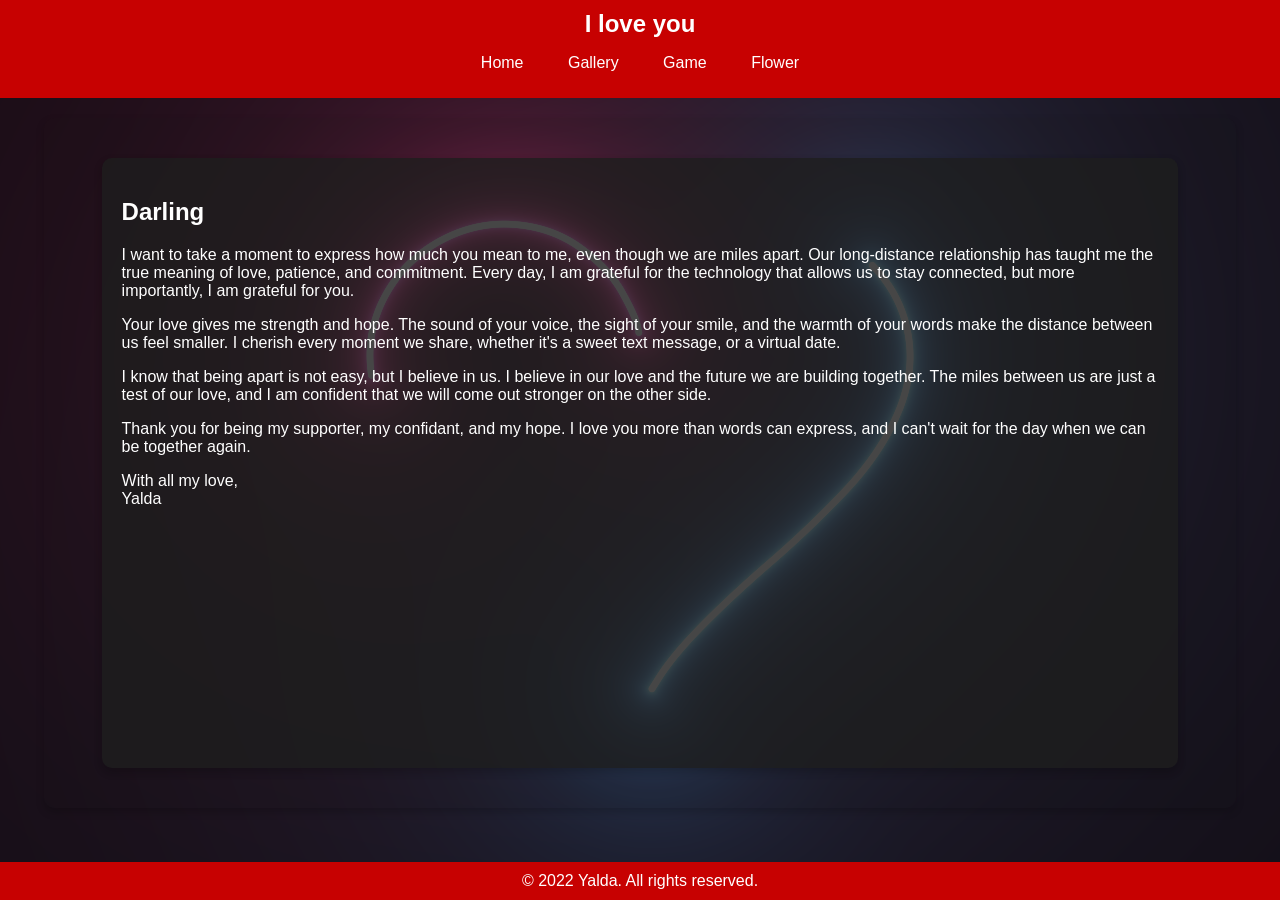
<file: index.html>
<!DOCTYPE html>
<html lang="en">
<head>
    <meta charset="UTF-8">
    <meta http-equiv="X-UA-Compatible" content="IE=edge">
    <meta name="viewport" content="width=device-width, initial-scale=1.0">
    <title>Heart Animation</title>
    <link rel="stylesheet" href="styles.css">
</head>
<body>
    <header>
        <h1>I love you</h1>
        <nav>
            <ul>
                <li><a href="index.html">Home</a></li>
                <li><a href="gallery.html">Gallery</a></li>
                <li><a href="game.html">Game</a></li>
                <li><a href="flower.html">Flower</a></li>
               
            </ul>
        </nav>
    </header>
    
    <div class="container">
        

        <div class="article-container">
            <article>
                <h2>Darling</h2>
                <p>I want to take a moment to express how much you mean to me, even though we are miles apart. Our long-distance relationship has taught me the true meaning of love, patience, and commitment. Every day, I am grateful for the technology that allows us to stay connected, but more importantly, I am grateful for you.</p>
                <p>Your love gives me strength and hope. The sound of your voice, the sight of your smile, and the warmth of your words make the distance between us feel smaller. I cherish every moment we share, whether it's a sweet text message, or a virtual date.</p>
                <p>I know that being apart is not easy, but I believe in us. I believe in our love and the future we are building together. The miles between us are just a test of our love, and I am confident that we will come out stronger on the other side.</p>
                <p>Thank you for being my supporter, my confidant, and my hope. I love you more than words can express, and I can't wait for the day when we can be together again.</p>
                <p>With all my love,<br>Yalda</p>
            </article>
        </div>
    </div>
    
    <footer>
        <p>© 2022 Yalda. All rights reserved.</p>
    </footer>
    <canvas id="canvas" width="1400" height="600"></canvas> 
    <script src="app.js"></script>
    
</body>
</html>
</file>
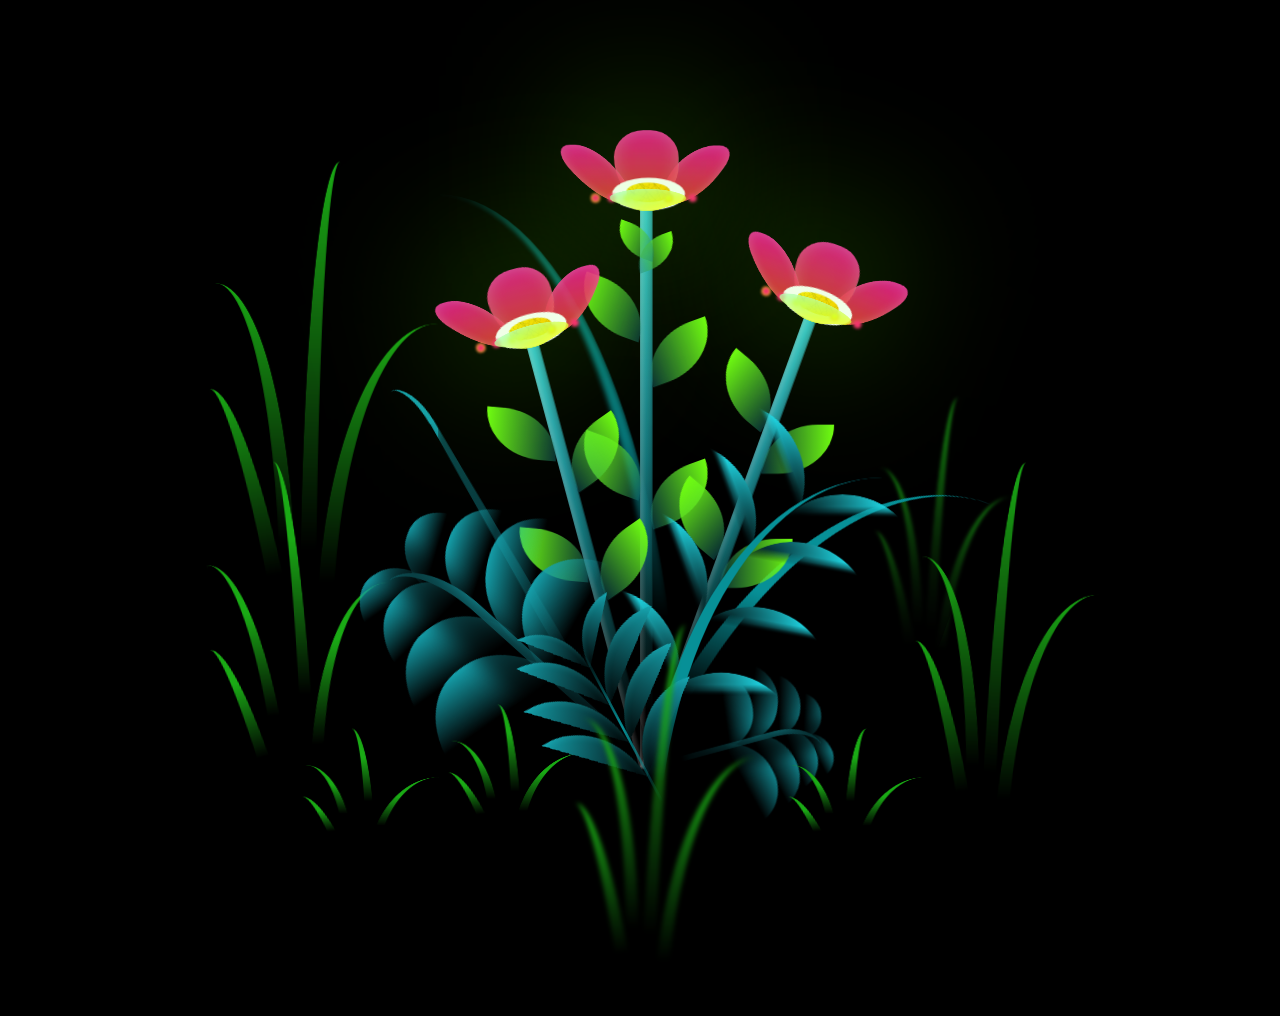
<file: flower.html>
<meta name="viewport" content="width=device-width, initial-scale=1.0">
<html lang="en">

<head>
  <meta charset="UTF-8">
  <title>Flowers</title>
  <link rel="stylesheet" href="./style.css">

</head>

<body>

  <body class="not-loaded">
    <div class="night"></div>
    <div class="flowers">
      <div class="flower flower--1">
        <div class="flower__leafs flower__leafs--1">
          <div class="flower__leaf flower__leaf--1"></div>
          <div class="flower__leaf flower__leaf--2"></div>
          <div class="flower__leaf flower__leaf--3"></div>
          <div class="flower__leaf flower__leaf--4"></div>
          <div class="flower__white-circle"></div>

          <div class="flower__light flower__light--1"></div>
          <div class="flower__light flower__light--2"></div>
          <div class="flower__light flower__light--3"></div>
          <div class="flower__light flower__light--4"></div>
          <div class="flower__light flower__light--5"></div>
          <div class="flower__light flower__light--6"></div>
          <div class="flower__light flower__light--7"></div>
          <div class="flower__light flower__light--8"></div>

        </div>
        <div class="flower__line">
          <div class="flower__line__leaf flower__line__leaf--1"></div>
          <div class="flower__line__leaf flower__line__leaf--2"></div>
          <div class="flower__line__leaf flower__line__leaf--3"></div>
          <div class="flower__line__leaf flower__line__leaf--4"></div>
          <div class="flower__line__leaf flower__line__leaf--5"></div>
          <div class="flower__line__leaf flower__line__leaf--6"></div>
        </div>
      </div>

      <div class="flower flower--2">
        <div class="flower__leafs flower__leafs--2">
          <div class="flower__leaf flower__leaf--1"></div>
          <div class="flower__leaf flower__leaf--2"></div>
          <div class="flower__leaf flower__leaf--3"></div>
          <div class="flower__leaf flower__leaf--4"></div>
          <div class="flower__white-circle"></div>

          <div class="flower__light flower__light--1"></div>
          <div class="flower__light flower__light--2"></div>
          <div class="flower__light flower__light--3"></div>
          <div class="flower__light flower__light--4"></div>
          <div class="flower__light flower__light--5"></div>
          <div class="flower__light flower__light--6"></div>
          <div class="flower__light flower__light--7"></div>
          <div class="flower__light flower__light--8"></div>

        </div>
        <div class="flower__line">
          <div class="flower__line__leaf flower__line__leaf--1"></div>
          <div class="flower__line__leaf flower__line__leaf--2"></div>
          <div class="flower__line__leaf flower__line__leaf--3"></div>
          <div class="flower__line__leaf flower__line__leaf--4"></div>
        </div>
      </div>

      <div class="flower flower--3">
        <div class="flower__leafs flower__leafs--3">
          <div class="flower__leaf flower__leaf--1"></div>
          <div class="flower__leaf flower__leaf--2"></div>
          <div class="flower__leaf flower__leaf--3"></div>
          <div class="flower__leaf flower__leaf--4"></div>
          <div class="flower__white-circle"></div>

          <div class="flower__light flower__light--1"></div>
          <div class="flower__light flower__light--2"></div>
          <div class="flower__light flower__light--3"></div>
          <div class="flower__light flower__light--4"></div>
          <div class="flower__light flower__light--5"></div>
          <div class="flower__light flower__light--6"></div>
          <div class="flower__light flower__light--7"></div>
          <div class="flower__light flower__light--8"></div>

        </div>
        <div class="flower__line">
          <div class="flower__line__leaf flower__line__leaf--1"></div>
          <div class="flower__line__leaf flower__line__leaf--2"></div>
          <div class="flower__line__leaf flower__line__leaf--3"></div>
          <div class="flower__line__leaf flower__line__leaf--4"></div>
        </div>
      </div>

      <div class="grow-ans" style="--d:1.2s">
        <div class="flower__g-long">
          <div class="flower__g-long__top"></div>
          <div class="flower__g-long__bottom"></div>
        </div>
      </div>

      <div class="growing-grass">
        <div class="flower__grass flower__grass--1">
          <div class="flower__grass--top"></div>
          <div class="flower__grass--bottom"></div>
          <div class="flower__grass__leaf flower__grass__leaf--1"></div>
          <div class="flower__grass__leaf flower__grass__leaf--2"></div>
          <div class="flower__grass__leaf flower__grass__leaf--3"></div>
          <div class="flower__grass__leaf flower__grass__leaf--4"></div>
          <div class="flower__grass__leaf flower__grass__leaf--5"></div>
          <div class="flower__grass__leaf flower__grass__leaf--6"></div>
          <div class="flower__grass__leaf flower__grass__leaf--7"></div>
          <div class="flower__grass__leaf flower__grass__leaf--8"></div>
          <div class="flower__grass__overlay"></div>
        </div>
      </div>

      <div class="growing-grass">
        <div class="flower__grass flower__grass--2">
          <div class="flower__grass--top"></div>
          <div class="flower__grass--bottom"></div>
          <div class="flower__grass__leaf flower__grass__leaf--1"></div>
          <div class="flower__grass__leaf flower__grass__leaf--2"></div>
          <div class="flower__grass__leaf flower__grass__leaf--3"></div>
          <div class="flower__grass__leaf flower__grass__leaf--4"></div>
          <div class="flower__grass__leaf flower__grass__leaf--5"></div>
          <div class="flower__grass__leaf flower__grass__leaf--6"></div>
          <div class="flower__grass__leaf flower__grass__leaf--7"></div>
          <div class="flower__grass__leaf flower__grass__leaf--8"></div>
          <div class="flower__grass__overlay"></div>
        </div>
      </div>

      <div class="grow-ans" style="--d:2.4s">
        <div class="flower__g-right flower__g-right--1">
          <div class="leaf"></div>
        </div>
      </div>

      <div class="grow-ans" style="--d:2.8s">
        <div class="flower__g-right flower__g-right--2">
          <div class="leaf"></div>
        </div>
      </div>

      <div class="grow-ans" style="--d:2.8s">
        <div class="flower__g-front">
          <div class="flower__g-front__leaf-wrapper flower__g-front__leaf-wrapper--1">
            <div class="flower__g-front__leaf"></div>
          </div>
          <div class="flower__g-front__leaf-wrapper flower__g-front__leaf-wrapper--2">
            <div class="flower__g-front__leaf"></div>
          </div>
          <div class="flower__g-front__leaf-wrapper flower__g-front__leaf-wrapper--3">
            <div class="flower__g-front__leaf"></div>
          </div>
          <div class="flower__g-front__leaf-wrapper flower__g-front__leaf-wrapper--4">
            <div class="flower__g-front__leaf"></div>
          </div>
          <div class="flower__g-front__leaf-wrapper flower__g-front__leaf-wrapper--5">
            <div class="flower__g-front__leaf"></div>
          </div>
          <div class="flower__g-front__leaf-wrapper flower__g-front__leaf-wrapper--6">
            <div class="flower__g-front__leaf"></div>
          </div>
          <div class="flower__g-front__leaf-wrapper flower__g-front__leaf-wrapper--7">
            <div class="flower__g-front__leaf"></div>
          </div>
          <div class="flower__g-front__leaf-wrapper flower__g-front__leaf-wrapper--8">
            <div class="flower__g-front__leaf"></div>
          </div>
          <div class="flower__g-front__line"></div>
        </div>
      </div>

      <div class="grow-ans" style="--d:3.2s">
        <div class="flower__g-fr">
          <div class="leaf"></div>
          <div class="flower__g-fr__leaf flower__g-fr__leaf--1"></div>
          <div class="flower__g-fr__leaf flower__g-fr__leaf--2"></div>
          <div class="flower__g-fr__leaf flower__g-fr__leaf--3"></div>
          <div class="flower__g-fr__leaf flower__g-fr__leaf--4"></div>
          <div class="flower__g-fr__leaf flower__g-fr__leaf--5"></div>
          <div class="flower__g-fr__leaf flower__g-fr__leaf--6"></div>
          <div class="flower__g-fr__leaf flower__g-fr__leaf--7"></div>
          <div class="flower__g-fr__leaf flower__g-fr__leaf--8"></div>
        </div>
      </div>

      <div class="long-g long-g--0">
        <div class="grow-ans" style="--d:3s">
          <div class="leaf leaf--0"></div>
        </div>
        <div class="grow-ans" style="--d:2.2s">
          <div class="leaf leaf--1"></div>
        </div>
        <div class="grow-ans" style="--d:3.4s">
          <div class="leaf leaf--2"></div>
        </div>
        <div class="grow-ans" style="--d:3.6s">
          <div class="leaf leaf--3"></div>
        </div>
      </div>

      <div class="long-g long-g--1">
        <div class="grow-ans" style="--d:3.6s">
          <div class="leaf leaf--0"></div>
        </div>
        <div class="grow-ans" style="--d:3.8s">
          <div class="leaf leaf--1"></div>
        </div>
        <div class="grow-ans" style="--d:4s">
          <div class="leaf leaf--2"></div>
        </div>
        <div class="grow-ans" style="--d:4.2s">
          <div class="leaf leaf--3"></div>
        </div>
      </div>

      <div class="long-g long-g--2">
        <div class="grow-ans" style="--d:4s">
          <div class="leaf leaf--0"></div>
        </div>
        <div class="grow-ans" style="--d:4.2s">
          <div class="leaf leaf--1"></div>
        </div>
        <div class="grow-ans" style="--d:4.4s">
          <div class="leaf leaf--2"></div>
        </div>
        <div class="grow-ans" style="--d:4.6s">
          <div class="leaf leaf--3"></div>
        </div>
      </div>

      <div class="long-g long-g--3">
        <div class="grow-ans" style="--d:4s">
          <div class="leaf leaf--0"></div>
        </div>
        <div class="grow-ans" style="--d:4.2s">
          <div class="leaf leaf--1"></div>
        </div>
        <div class="grow-ans" style="--d:3s">
          <div class="leaf leaf--2"></div>
        </div>
        <div class="grow-ans" style="--d:3.6s">
          <div class="leaf leaf--3"></div>
        </div>
      </div>

      <div class="long-g long-g--4">
        <div class="grow-ans" style="--d:4s">
          <div class="leaf leaf--0"></div>
        </div>
        <div class="grow-ans" style="--d:4.2s">
          <div class="leaf leaf--1"></div>
        </div>
        <div class="grow-ans" style="--d:3s">
          <div class="leaf leaf--2"></div>
        </div>
        <div class="grow-ans" style="--d:3.6s">
          <div class="leaf leaf--3"></div>
        </div>
      </div>

      <div class="long-g long-g--5">
        <div class="grow-ans" style="--d:4s">
          <div class="leaf leaf--0"></div>
        </div>
        <div class="grow-ans" style="--d:4.2s">
          <div class="leaf leaf--1"></div>
        </div>
        <div class="grow-ans" style="--d:3s">
          <div class="leaf leaf--2"></div>
        </div>
        <div class="grow-ans" style="--d:3.6s">
          <div class="leaf leaf--3"></div>
        </div>
      </div>

      <div class="long-g long-g--6">
        <div class="grow-ans" style="--d:4.2s">
          <div class="leaf leaf--0"></div>
        </div>
        <div class="grow-ans" style="--d:4.4s">
          <div class="leaf leaf--1"></div>
        </div>
        <div class="grow-ans" style="--d:4.6s">
          <div class="leaf leaf--2"></div>
        </div>
        <div class="grow-ans" style="--d:4.8s">
          <div class="leaf leaf--3"></div>
        </div>
      </div>

      <div class="long-g long-g--7">
        <div class="grow-ans" style="--d:3s">
          <div class="leaf leaf--0"></div>
        </div>
        <div class="grow-ans" style="--d:3.2s">
          <div class="leaf leaf--1"></div>
        </div>
        <div class="grow-ans" style="--d:3.5s">
          <div class="leaf leaf--2"></div>
        </div>
        <div class="grow-ans" style="--d:3.6s">
          <div class="leaf leaf--3"></div>
        </div>
      </div>
    </div>
  </body>

  <script>
    onload = () => {
  const c = setTimeout(() => {
    document.body.classList.remove("not-loaded");
    clearTimeout(c);
  }, 1000);
};
  </script>

</body>

</html>
</file>
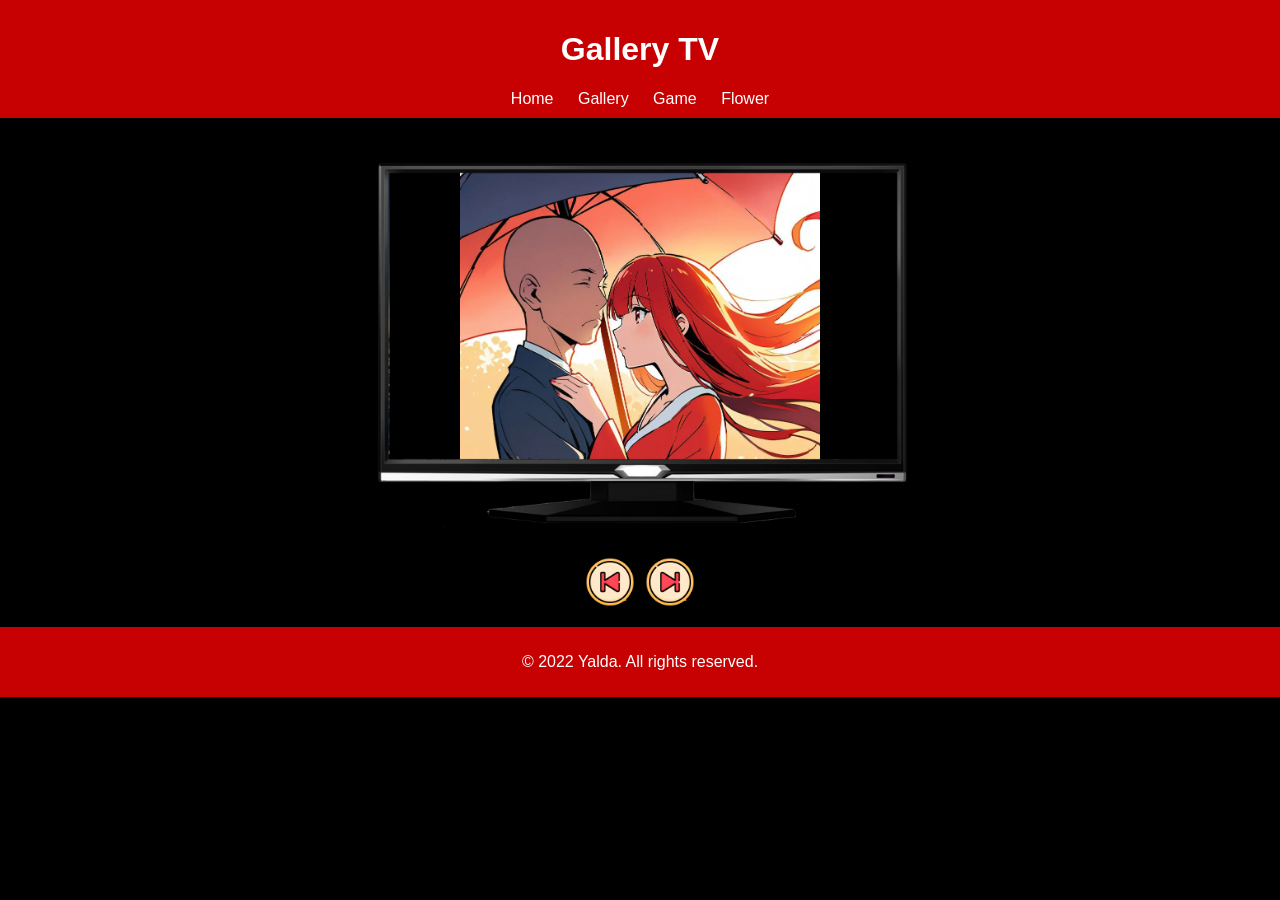
<file: gallery.html>
<!DOCTYPE html>
<html lang="en">
<head>
    <meta charset="UTF-8">
    <meta name="viewport" content="width=device-width, initial-scale=1.0">
    <title>Gallery TV</title>
    <style>
        body {
            font-family: 'Arial', sans-serif;
            background-color: #000;
            color: #fff;
            margin: 0;
            padding: 0;
            display: flex;
            flex-direction: column;
            align-items: center;
            justify-content: flex-start;
            height: 100vh;
        }

        header, footer {
            background-color: #c70101;
            width: 100%;
            padding: 10px 20px;
            text-align: center;
        }

        nav ul {
            list-style: none;
            padding: 0;
            margin: 0;
        }

        nav ul li {
            display: inline;
            margin: 0 10px;
        }

        nav ul li a {
            color: #fff;
            text-decoration: none;
        }

        .tv-container {
            display: flex;
            flex-direction: column;
            align-items: center;
            margin: 20px;
            max-width: 100%; /* Ensure responsiveness */
        }

        .tv {
            position: relative;
            width: 90%; /* Adjust size to fit the image inside */
            max-width: 800px; /* Max width for responsiveness */
            height: auto;
        }

        .tv img {
            width: 100%;
            height: auto;
            z-index: -1;
        }

        .tv-screen {
            position: absolute;
            top: 8%;
            left: 25%;
            width: 50%;
            height: 75%; /* Adjust height to fit the TV image */
            display: flex;
            flex-direction: column;
            align-items: center;
            justify-content: center;
            overflow: hidden; /* Hide overflow */
        }

        .tv-screen img {
            width: 100%;
            height: 100%;
            object-fit: cover; /* Maintain aspect ratio */
            object-position: center; /* Adjust to show center by default */
        }

        .tv-screen audio {
            width: 100%;
            margin-top: 20px; /* Add some space between the image and audio */
        }

        .tv-controls {
            display: flex;
            gap: 10px;
            margin-top: 10px;
        }

        .tv-controls img {
            width: 50px;
            height: auto;
            cursor: pointer;
        }

        .tv-controls img:hover {
            transform: scale(1.1); /* Add a hover effect */
        }

    </style>
</head>
<body>
    <header>
        <h1>Gallery TV</h1>
        <nav>
            <ul>
                <li><a href="index.html">Home</a></li>
                <li><a href="gallery.html">Gallery</a></li>
                <li><a href="game.html">Game</a></li>
                <li><a href="flower.html">Flower</a></li>
            </ul>
        </nav>
    </header>
    
    <div class="tv-container">
        <div class="tv">
            <img src="./images/—Pngtree—tv cartoon clipart_8286017.png" alt="TV">
            <div class="tv-screen">
                <img id="tv-image" src="./images/love.jpg" alt="Gallery Image">
                <audio id="tv-audio" controls>
                    <source src="./music/Ariana Grande - the boy is mine.mp3" type="audio/mp3">
                    Your browser does not support the audio element.
                </audio>
            </div>
        </div>
        <div class="tv-controls">
            <img id="prev-btn" src="./images/previous.png" alt="Previous">
            <img id="next-btn" src="./images/next.png" alt="Next">
        </div>
    </div>

    <footer>
        <p>© 2022 Yalda. All rights reserved.</p>
    </footer>

    <script>
        const images = [
            { src: './images/love.jpg', audio: './music/Ariana Grande - the boy is mine.mp3', position: 'top' },
            { src: './images/dist.jpg', audio: './music/Beautiful Things.mp3', position: 'top' },
            { src: './images/photo_2025-01-12_16-22-09.jpg', audio: './music/Rocio Durcal - Amor Eterno.mp3', position: 'center' },
            { src: './images/photo_2025-01-12_16-22-17.jpg', audio: './music/Vals Peruano.mp3', position: 'top' }
        ];

        let currentIndex = 0;

        const tvImage = document.getElementById('tv-image');
        const tvAudio = document.getElementById('tv-audio');
        const prevBtn = document.getElementById('prev-btn');
        const nextBtn = document.getElementById('next-btn');

        function updateContent(index) {
            tvImage.src = images[index].src;
            tvImage.style.objectPosition = images[index].position;
            tvAudio.src = images[index].audio;
            tvAudio.play();
        }

        prevBtn.addEventListener('click', () => {
            currentIndex = (currentIndex === 0) ? images.length - 1 : currentIndex - 1;
            updateContent(currentIndex);
        });

        nextBtn.addEventListener('click', () => {
            currentIndex = (currentIndex === images.length - 1) ? 0 : currentIndex + 1;
            updateContent(currentIndex);
        });

        // Initialize with first image and audio
        updateContent(currentIndex);

    </script>
</body>
</html>
</file>
<file: styles.css>
body {
    font-family: 'Arial', sans-serif;
    background-color: #000;
    color: #ffffff;
    margin: 0;
    padding: 0;
    display: flex;
    flex-direction: column;
    align-items: center;
    min-height: 100vh;
    overflow: hidden;
    background-repeat: no-repeat;
}

header, footer {
    background-color: #c70101;
    width: 100%;
    padding: 10px 20px;
    border-radius: 10px;
    text-align: center;
    z-index: 1;
}

header h1 {
    margin: 0;
    font-size: 1.5em;
    animation: fadeIn 2s ease-in-out;
}

nav ul {
    list-style-type: none;
    padding: 0;
    text-align: center;
}

nav ul li {
    display: inline-block;
    margin: 0 10px;
}

nav ul li a {
    color: #ffffff;
    text-decoration: none;
    padding: 10px;
}

nav ul li a:hover {
    background-color: #a80303;
    border-radius: 5px;
}

.container {
    text-align: center;
    box-shadow: 0 4px 8px rgba(0, 0, 0, 0.2);
    border-radius: 10px;
    overflow: hidden;
    padding: 20px;
    background-color: rgba(30, 30, 30, 0.093);
    width: 90%;
    max-width: 1200px;
    margin: 20px auto;
    z-index: 1;
    position: relative;
}

.image-slider {
    position: relative;
    width: 100%;
    margin: 20px 0;
}

.slide {
    display: none;
}

.slide img {
    width: auto;
    max-width: 100%;
    max-height: 200px;
    border-radius: 5px;
    box-shadow: 0 4px 8px rgba(0, 0, 0, 0.2);
    margin-bottom: 10px;
}

.slide audio {
    width: 100%;
}

.dots {
    text-align: center;
    margin-top: 10px;
}

.dot {
    height: 15px;
    width: 15px;
    margin: 0 5px;
    background-color: #bbb;
    border-radius: 50%;
    display: inline-block;
    cursor: pointer;
}

.dot.active {
    background-color: #a80303;
}

.article-container {
    width: 90%;
    max-width: 1200px;
    margin: 20px auto;
    padding: 20px;
    background-color: rgba(30, 30, 30, 0.8);
    border-radius: 10px;
    box-shadow: 0 4px 8px rgba(0, 0, 0, 0.2);
    height: 570px;
    overflow-y: auto;
}

article {
    text-align: left;
    color: #ffffff;
}

footer {
    background-color: #c70101;
    width: 100%;
    padding: 10px 20px;
    border-radius: 10px;
    text-align: center;
    z-index: 1;
    position: absolute;
    bottom: 0;
}

footer p {
    margin: 0;
}

@keyframes fadeIn {
    from { transform: translateZ(0); }
    to { transform: translateZ(0); }
}

canvas {
    position: absolute;
    top: 0;
    left: 0;
}

/* Responsive styles */
@media (max-width: 768px) {
    body {
        flex-direction: column;
    }

    .container, .article-container {
        width: 100%;
        padding: 10px;
        height: auto;
    }

    nav ul li {
        display: block;
        margin: 10px 0;
    }

    
}
</file>
<file: style.css>
*,
*::after,
*::before {
  padding: 0;
  margin: 0;
  box-sizing: border-box;
}

:root {
  --dark-color: #000000;
}

body {
  display: flex;
  align-items: flex-end;
  justify-content: center;
  min-height: 100vh;
  background-color: var(--dark-color);
  overflow: hidden;
  perspective: 1000px;
  padding: 50px 0px;
}

.night {
  position: fixed;
  left: 50%;
  top: 0;
  transform: translateX(-50%);
  width: 100%;
  height: 100%;
  filter: blur(0.1vmin);
}

.flowers {
  position: relative;
  transform: scale(0.9);
}

.flower {
  position: absolute;
  bottom: 10vmin;
  transform-origin: bottom center;
  z-index: 10;
  --fl-speed: 0.8s;
}

.flower--1 {
  animation: moving-flower-1 4s linear infinite;
}

.flower--1 .flower__line {
  height: 70vmin;
  animation-delay: 0.3s;
}

.flower--1 .flower__line__leaf--1 {
  animation: blooming-leaf-right var(--fl-speed) 1.6s backwards;
}

.flower--1 .flower__line__leaf--2 {
  animation: blooming-leaf-right var(--fl-speed) 1.4s backwards;
}

.flower--1 .flower__line__leaf--3 {
  animation: blooming-leaf-left var(--fl-speed) 1.2s backwards;
}

.flower--1 .flower__line__leaf--4 {
  animation: blooming-leaf-left var(--fl-speed) 1s backwards;
}

.flower--1 .flower__line__leaf--5 {
  animation: blooming-leaf-right var(--fl-speed) 1.8s backwards;
}

.flower--1 .flower__line__leaf--6 {
  animation: blooming-leaf-left var(--fl-speed) 2s backwards;
}

.flower--2 {
  left: 50%;
  transform: rotate(20deg);
  animation: moving-flower-2 4s linear infinite;
}

.flower--2 .flower__line {
  height: 60vmin;
  animation-delay: 0.6s;
}

.flower--2 .flower__line__leaf--1 {
  animation: blooming-leaf-right var(--fl-speed) 1.9s backwards;
}

.flower--2 .flower__line__leaf--2 {
  animation: blooming-leaf-right var(--fl-speed) 1.7s backwards;
}

.flower--2 .flower__line__leaf--3 {
  animation: blooming-leaf-left var(--fl-speed) 1.5s backwards;
}

.flower--2 .flower__line__leaf--4 {
  animation: blooming-leaf-left var(--fl-speed) 1.3s backwards;
}

.flower--3 {
  left: 50%;
  transform: rotate(-15deg);
  animation: moving-flower-3 4s linear infinite;
}

.flower--3 .flower__line {
  animation-delay: 0.9s;
}

.flower--3 .flower__line__leaf--1 {
  animation: blooming-leaf-right var(--fl-speed) 2.5s backwards;
}

.flower--3 .flower__line__leaf--2 {
  animation: blooming-leaf-right var(--fl-speed) 2.3s backwards;
}

.flower--3 .flower__line__leaf--3 {
  animation: blooming-leaf-left var(--fl-speed) 2.1s backwards;
}

.flower--3 .flower__line__leaf--4 {
  animation: blooming-leaf-left var(--fl-speed) 1.9s backwards;
}

.flower__leafs {
  position: relative;
  animation: blooming-flower 2s backwards;
}

.flower__leafs--1 {
  animation-delay: 1.1s;
}

.flower__leafs--2 {
  animation-delay: 1.4s;
}

.flower__leafs--3 {
  animation-delay: 1.7s;
}

.flower__leafs::after {
  content: "";
  position: absolute;
  left: 0;
  top: 0;
  transform: translate(-50%, -100%);
  width: 8vmin;
  height: 8vmin;
  background-color: #5eff00;
  filter: blur(10vmin);
}

.flower__leaf {
  position: absolute;
  bottom: 0;
  left: 50%;
  width: 8vmin;
  height: 11vmin;
  border-radius: 51% 49% 47% 53%/44% 45% 55% 69%;
  background-color: #a7ffee;
  background-image: linear-gradient(to top, #ea3731, #f6109a);
  transform-origin: bottom center;
  opacity: 0.9;
  box-shadow: inset 0 0 2vmin rgba(255, 255, 255, 0.299);
}

.flower__leaf--1 {
  transform: translate(-10%, 1%) rotateY(40deg) rotateX(-50deg);
}

.flower__leaf--2 {
  transform: translate(-50%, -4%) rotateX(40deg);
}

.flower__leaf--3 {
  transform: translate(-90%, 0%) rotateY(45deg) rotateX(50deg);
}

.flower__leaf--4 {
  width: 8vmin;
  height: 8vmin;
  transform-origin: bottom left;
  border-radius: 4vmin 10vmin 4vmin 4vmin;
  transform: translate(0%, 18%) rotateX(70deg) rotate(-43deg);
  background-image: linear-gradient(to top, #e5ff00, #a7ffa7);
  z-index: 1;
  opacity: 0.8;
}

.flower__white-circle {
  position: absolute;
  left: -3.5vmin;
  top: -3vmin;
  width: 9vmin;
  height: 4vmin;
  border-radius: 50%;
  background-color: #fff;
}

.flower__white-circle::after {
  content: "";
  position: absolute;
  left: 50%;
  top: 45%;
  transform: translate(-50%, -50%);
  width: 60%;
  height: 60%;
  border-radius: inherit;
  background-image: repeating-linear-gradient(300deg, rgba(0, 0, 0, 0.03) 0px, rgba(0, 0, 0, 0.03) 1px, transparent 1px, transparent 12px), repeating-linear-gradient(45deg, rgba(0, 0, 0, 0.03) 0px, rgba(0, 0, 0, 0.03) 1px, transparent 1px, transparent 12px), repeating-linear-gradient(67.5deg, rgba(0, 0, 0, 0.03) 0px, rgba(0, 0, 0, 0.03) 1px, transparent 1px, transparent 12px), repeating-linear-gradient(135deg, rgba(0, 0, 0, 0.03) 0px, rgba(0, 0, 0, 0.03) 1px, transparent 1px, transparent 12px), repeating-linear-gradient(45deg, rgba(0, 0, 0, 0.03) 0px, rgba(0, 0, 0, 0.03) 1px, transparent 1px, transparent 12px), repeating-linear-gradient(112.5deg, rgba(0, 0, 0, 0.03) 0px, rgba(0, 0, 0, 0.03) 1px, transparent 1px, transparent 12px), repeating-linear-gradient(112.5deg, rgba(0, 0, 0, 0.03) 0px, rgba(0, 0, 0, 0.03) 1px, transparent 1px, transparent 12px), repeating-linear-gradient(45deg, rgba(0, 0, 0, 0.03) 0px, rgba(0, 0, 0, 0.03) 1px, transparent 1px, transparent 12px), repeating-linear-gradient(22.5deg, rgba(0, 0, 0, 0.03) 0px, rgba(0, 0, 0, 0.03) 1px, transparent 1px, transparent 12px), repeating-linear-gradient(45deg, rgba(0, 0, 0, 0.03) 0px, rgba(0, 0, 0, 0.03) 1px, transparent 1px, transparent 12px), repeating-linear-gradient(22.5deg, rgba(0, 0, 0, 0.03) 0px, rgba(0, 0, 0, 0.03) 1px, transparent 1px, transparent 12px), repeating-linear-gradient(135deg, rgba(0, 0, 0, 0.03) 0px, rgba(0, 0, 0, 0.03) 1px, transparent 1px, transparent 12px), repeating-linear-gradient(157.5deg, rgba(0, 0, 0, 0.03) 0px, rgba(0, 0, 0, 0.03) 1px, transparent 1px, transparent 12px), repeating-linear-gradient(67.5deg, rgba(0, 0, 0, 0.03) 0px, rgba(0, 0, 0, 0.03) 1px, transparent 1px, transparent 12px), repeating-linear-gradient(67.5deg, rgba(0, 0, 0, 0.03) 0px, rgba(0, 0, 0, 0.03) 1px, transparent 1px, transparent 12px), linear-gradient(90deg, #ffeb12, #ffce00);
}

.flower__line {
  height: 55vmin;
  width: 1.5vmin;
  background-image: linear-gradient(to left, rgba(0, 0, 0, 0.2), transparent, rgba(255, 255, 255, 0.2)), linear-gradient(to top, transparent 10%, #14757a, #39c6d6);
  box-shadow: inset 0 0 2px rgba(0, 0, 0, 0.5);
  animation: grow-flower-tree 4s backwards;
}

.flower__line__leaf {
  --w: 7vmin;
  --h: calc(var(--w) + 2vmin);
  position: absolute;
  top: 20%;
  left: 90%;
  width: var(--w);
  height: var(--h);
  border-top-right-radius: var(--h);
  border-bottom-left-radius: var(--h);
  background-image: linear-gradient(to top, rgba(20, 117, 122, 0.4), #6ffd10);
}

.flower__line__leaf--1 {
  transform: rotate(70deg) rotateY(30deg);
}

.flower__line__leaf--2 {
  top: 45%;
  transform: rotate(70deg) rotateY(30deg);
}

.flower__line__leaf--3,
.flower__line__leaf--4,
.flower__line__leaf--6 {
  border-top-right-radius: 0;
  border-bottom-left-radius: 0;
  border-top-left-radius: var(--h);
  border-bottom-right-radius: var(--h);
  left: -460%;
  top: 12%;
  transform: rotate(-70deg) rotateY(30deg);
}

.flower__line__leaf--4 {
  top: 40%;
}

.flower__line__leaf--5 {
  top: 0;
  transform-origin: left;
  transform: rotate(70deg) rotateY(30deg) scale(0.6);
}

.flower__line__leaf--6 {
  top: -2%;
  left: -450%;
  transform-origin: right;
  transform: rotate(-70deg) rotateY(30deg) scale(0.6);
}

.flower__light {
  position: absolute;
  bottom: 0vmin;
  width: 1vmin;
  height: 1vmin;
  background-color: #fffb00;
  border-radius: 50%;
  filter: blur(0.2vmin);
  animation: light-ans 4s linear infinite backwards;
}

.flower__light:nth-child(odd) {
  background-color: #ff2374;
}

.flower__light--1 {
  left: -2vmin;
  animation-delay: 1s;
}

.flower__light--2 {
  left: 3vmin;
  animation-delay: 0.5s;
}

.flower__light--3 {
  left: -6vmin;
  animation-delay: 0.3s;
}

.flower__light--4 {
  left: 6vmin;
  animation-delay: 0.9s;
}

.flower__light--5 {
  left: -1vmin;
  animation-delay: 1.5s;
}

.flower__light--6 {
  left: -4vmin;
  animation-delay: 3s;
}

.flower__light--7 {
  left: 3vmin;
  animation-delay: 2s;
}

.flower__light--8 {
  left: -6vmin;
  animation-delay: 3.5s;
}

.flower__grass {
  --c: #159faa;
  --line-w: 1.5vmin;
  position: absolute;
  bottom: 12vmin;
  left: -7vmin;
  display: flex;
  flex-direction: column;
  align-items: flex-end;
  z-index: 20;
  transform-origin: bottom center;
  transform: rotate(-48deg) rotateY(40deg);
}

.flower__grass--1 {
  animation: moving-grass 2s linear infinite;
}

.flower__grass--2 {
  left: 2vmin;
  bottom: 10vmin;
  transform: scale(0.5) rotate(75deg) rotateX(10deg) rotateY(-200deg);
  opacity: 0.8;
  z-index: 0;
  animation: moving-grass--2 1.5s linear infinite;
}

.flower__grass--top {
  width: 7vmin;
  height: 10vmin;
  border-top-right-radius: 100%;
  border-right: var(--line-w) solid var(--c);
  transform-origin: bottom center;
  transform: rotate(-2deg);
}

.flower__grass--bottom {
  margin-top: -2px;
  width: var(--line-w);
  height: 25vmin;
  background-image: linear-gradient(to top, transparent, var(--c));
}

.flower__grass__leaf {
  --size: 10vmin;
  position: absolute;
  width: calc(var(--size) * 2.1);
  height: var(--size);
  border-top-left-radius: var(--size);
  border-top-right-radius: var(--size);
  background-image: linear-gradient(to top, transparent, transparent 30%, var(--c));
  z-index: 100;
}

.flower__grass__leaf--1 {
  top: -6%;
  left: 30%;
  --size: 6vmin;
  transform: rotate(-20deg);
  animation: growing-grass-ans--1 2s 2.6s backwards;
}

@keyframes growing-grass-ans--1 {
  0% {
    transform-origin: bottom left;
    transform: rotate(-20deg) scale(0);
  }
}

.flower__grass__leaf--2 {
  top: -5%;
  left: -110%;
  --size: 6vmin;
  transform: rotate(10deg);
  animation: growing-grass-ans--2 2s 2.4s linear backwards;
}

@keyframes growing-grass-ans--2 {
  0% {
    transform-origin: bottom right;
    transform: rotate(10deg) scale(0);
  }
}

.flower__grass__leaf--3 {
  top: 5%;
  left: 60%;
  --size: 8vmin;
  transform: rotate(-18deg) rotateX(-20deg);
  animation: growing-grass-ans--3 2s 2.2s linear backwards;
}

@keyframes growing-grass-ans--3 {
  0% {
    transform-origin: bottom left;
    transform: rotate(-18deg) rotateX(-20deg) scale(0);
  }
}

.flower__grass__leaf--4 {
  top: 6%;
  left: -135%;
  --size: 8vmin;
  transform: rotate(2deg);
  animation: growing-grass-ans--4 2s 2s linear backwards;
}

@keyframes growing-grass-ans--4 {
  0% {
    transform-origin: bottom right;
    transform: rotate(2deg) scale(0);
  }
}

.flower__grass__leaf--5 {
  top: 20%;
  left: 60%;
  --size: 10vmin;
  transform: rotate(-24deg) rotateX(-20deg);
  animation: growing-grass-ans--5 2s 1.8s linear backwards;
}

@keyframes growing-grass-ans--5 {
  0% {
    transform-origin: bottom left;
    transform: rotate(-24deg) rotateX(-20deg) scale(0);
  }
}

.flower__grass__leaf--6 {
  top: 22%;
  left: -180%;
  --size: 10vmin;
  transform: rotate(10deg);
  animation: growing-grass-ans--6 2s 1.6s linear backwards;
}

@keyframes growing-grass-ans--6 {
  0% {
    transform-origin: bottom right;
    transform: rotate(10deg) scale(0);
  }
}

.flower__grass__leaf--7 {
  top: 39%;
  left: 70%;
  --size: 10vmin;
  transform: rotate(-10deg);
  animation: growing-grass-ans--7 2s 1.4s linear backwards;
}

@keyframes growing-grass-ans--7 {
  0% {
    transform-origin: bottom left;
    transform: rotate(-10deg) scale(0);
  }
}

.flower__grass__leaf--8 {
  top: 40%;
  left: -215%;
  --size: 11vmin;
  transform: rotate(10deg);
  animation: growing-grass-ans--8 2s 1.2s linear backwards;
}

@keyframes growing-grass-ans--8 {
  0% {
    transform-origin: bottom right;
    transform: rotate(10deg) scale(0);
  }
}

.flower__grass__overlay {
  position: absolute;
  top: -10%;
  right: 0%;
  width: 100%;
  height: 100%;
  background-color: rgba(0, 0, 0, 0.6);
  filter: blur(1.5vmin);
  z-index: 100;
}

.flower__g-long {
  --w: 2vmin;
  --h: 6vmin;
  --c: #159faa;
  position: absolute;
  bottom: 10vmin;
  left: -3vmin;
  transform-origin: bottom center;
  transform: rotate(-30deg) rotateY(-20deg);
  display: flex;
  flex-direction: column;
  align-items: flex-end;
  animation: flower-g-long-ans 3s linear infinite;
}

@keyframes flower-g-long-ans {

  0%,
  100% {
    transform: rotate(-30deg) rotateY(-20deg);
  }

  50% {
    transform: rotate(-32deg) rotateY(-20deg);
  }
}

.flower__g-long__top {
  top: calc(var(--h) * -1);
  width: calc(var(--w) + 1vmin);
  height: var(--h);
  border-top-right-radius: 100%;
  border-right: 0.7vmin solid var(--c);
  transform: translate(-0.7vmin, 1vmin);
}

.flower__g-long__bottom {
  width: var(--w);
  height: 50vmin;
  transform-origin: bottom center;
  background-image: linear-gradient(to top, transparent 30%, var(--c));
  box-shadow: inset 0 0 2px rgba(0, 0, 0, 0.5);
  clip-path: polygon(35% 0, 65% 1%, 100% 100%, 0% 100%);
}

.flower__g-right {
  position: absolute;
  bottom: 6vmin;
  left: -2vmin;
  transform-origin: bottom left;
  transform: rotate(20deg);
}

.flower__g-right .leaf {
  width: 30vmin;
  height: 50vmin;
  border-top-left-radius: 100%;
  border-left: 2vmin solid #079097;
  background-image: linear-gradient(to bottom, transparent, var(--dark-color) 60%);
  -webkit-mask-image: linear-gradient(to top, transparent 30%, #269707 60%);
  mask-image: linear-gradient(to top, transparent 30%, #269707 60%);
}

.flower__g-right--1 {
  animation: flower-g-right-ans 2.5s linear infinite;
}

.flower__g-right--2 {
  left: 5vmin;
  transform: rotateY(-180deg);
  animation: flower-g-right-ans--2 3s linear infinite;
}

.flower__g-right--2 .leaf {
  height: 75vmin;
  filter: blur(0.3vmin);
  opacity: 0.8;
}

@keyframes flower-g-right-ans {

  0%,
  100% {
    transform: rotate(20deg);
  }

  50% {
    transform: rotate(24deg) rotateX(-20deg);
  }
}

@keyframes flower-g-right-ans--2 {

  0%,
  100% {
    transform: rotateY(-180deg) rotate(0deg) rotateX(-20deg);
  }

  50% {
    transform: rotateY(-180deg) rotate(6deg) rotateX(-20deg);
  }
}

.flower__g-front {
  position: absolute;
  bottom: 6vmin;
  left: 2.5vmin;
  z-index: 100;
  transform-origin: bottom center;
  transform: rotate(-28deg) rotateY(30deg) scale(1.04);
  animation: flower__g-front-ans 2s linear infinite;
}

@keyframes flower__g-front-ans {

  0%,
  100% {
    transform: rotate(-28deg) rotateY(30deg) scale(1.04);
  }

  50% {
    transform: rotate(-35deg) rotateY(40deg) scale(1.04);
  }
}

.flower__g-front__line {
  width: 0.3vmin;
  height: 20vmin;
  background-image: linear-gradient(to top, transparent, #079097, transparent 100%);
  position: relative;
}

.flower__g-front__leaf-wrapper {
  position: absolute;
  top: 0;
  left: 0;
  transform-origin: bottom left;
  transform: rotate(10deg);
}

.flower__g-front__leaf-wrapper:nth-child(even) {
  left: 0vmin;
  transform: rotateY(-180deg) rotate(5deg);
  animation: flower__g-front__leaf-left-ans 1s ease-in backwards;
}

.flower__g-front__leaf-wrapper:nth-child(odd) {
  animation: flower__g-front__leaf-ans 1s ease-in backwards;
}

.flower__g-front__leaf-wrapper--1 {
  top: -8vmin;
  transform: scale(0.7);
  animation: flower__g-front__leaf-ans 1s 5.5s ease-in backwards !important;
}

.flower__g-front__leaf-wrapper--2 {
  top: -8vmin;
  transform: rotateY(-180deg) scale(0.7) !important;
  animation: flower__g-front__leaf-left-ans-2 1s 4.6s ease-in backwards !important;
}

.flower__g-front__leaf-wrapper--3 {
  top: -3vmin;
  animation: flower__g-front__leaf-ans 1s 4.6s ease-in backwards;
}

.flower__g-front__leaf-wrapper--4 {
  top: -3vmin;
  transform: rotateY(-180deg) scale(0.9) !important;
  animation: flower__g-front__leaf-left-ans-2 1s 4.6s ease-in backwards !important;
}

@keyframes flower__g-front__leaf-left-ans-2 {
  0% {
    transform: rotateY(-180deg) scale(0);
  }
}

.flower__g-front__leaf-wrapper--5,
.flower__g-front__leaf-wrapper--6 {
  top: 2vmin;
}

.flower__g-front__leaf-wrapper--7,
.flower__g-front__leaf-wrapper--8 {
  top: 6.5vmin;
}

.flower__g-front__leaf-wrapper--2 {
  animation-delay: 5.2s !important;
}

.flower__g-front__leaf-wrapper--3 {
  animation-delay: 4.9s !important;
}

.flower__g-front__leaf-wrapper--5 {
  animation-delay: 4.3s !important;
}

.flower__g-front__leaf-wrapper--6 {
  animation-delay: 4.1s !important;
}

.flower__g-front__leaf-wrapper--7 {
  animation-delay: 3.8s !important;
}

.flower__g-front__leaf-wrapper--8 {
  animation-delay: 3.5s !important;
}

@keyframes flower__g-front__leaf-ans {
  0% {
    transform: rotate(10deg) scale(0);
  }
}

@keyframes flower__g-front__leaf-left-ans {
  0% {
    transform: rotateY(-180deg) rotate(5deg) scale(0);
  }
}

.flower__g-front__leaf {
  width: 10vmin;
  height: 10vmin;
  border-radius: 100% 0% 0% 100%/100% 100% 0% 0%;
  box-shadow: inset 0 2px 1vmin rgba(44, 238, 252, 0.2);
  background-image: linear-gradient(to bottom left, transparent, var(--dark-color)), linear-gradient(to bottom right, #159faa 50%, transparent 50%, transparent);
  -webkit-mask-image: linear-gradient(to bottom right, #22aa15 50%, transparent 50%, transparent);
  mask-image: linear-gradient(to bottom right, #159faa 50%, transparent 50%, transparent);
}

.flower__g-fr {
  position: absolute;
  bottom: -4vmin;
  left: vmin;
  transform-origin: bottom left;
  z-index: 10;
  animation: flower__g-fr-ans 2s linear infinite;
}

@keyframes flower__g-fr-ans {

  0%,
  100% {
    transform: rotate(2deg);
  }

  50% {
    transform: rotate(4deg);
  }
}

.flower__g-fr .leaf {
  width: 30vmin;
  height: 50vmin;
  border-top-left-radius: 100%;
  border-left: 2vmin solid #079097;
  -webkit-mask-image: linear-gradient(to top, transparent 25%, #079097 50%);
  mask-image: linear-gradient(to top, transparent 25%, #079097 50%);
  position: relative;
  z-index: 1;
}

.flower__g-fr__leaf {
  position: absolute;
  top: 0;
  left: 0;
  width: 10vmin;
  height: 10vmin;
  border-radius: 100% 0% 0% 100%/100% 100% 0% 0%;
  box-shadow: inset 0 2px 1vmin rgba(44, 238, 252, 0.2);
  background-image: linear-gradient(to bottom left, transparent, var(--dark-color) 98%), linear-gradient(to bottom right, #23f0ff 45%, transparent 50%, transparent);
  -webkit-mask-image: linear-gradient(135deg, #159faa 40%, transparent 50%, transparent);
  mask-image: linear-gradient(135deg, #159faa 40%, transparent 50%, transparent);
}

.flower__g-fr__leaf--1 {
  left: 20vmin;
  transform: rotate(45deg);
  animation: flower__g-fr-leaft-ans-1 0.5s 5.2s linear backwards;
}

@keyframes flower__g-fr-leaft-ans-1 {
  0% {
    transform-origin: left;
    transform: rotate(45deg) scale(0);
  }
}

.flower__g-fr__leaf--2 {
  left: 12vmin;
  top: -7vmin;
  transform: rotate(25deg) rotateY(-180deg);
  animation: flower__g-fr-leaft-ans-6 0.5s 5s linear backwards;
}

.flower__g-fr__leaf--3 {
  left: 15vmin;
  top: 6vmin;
  transform: rotate(55deg);
  animation: flower__g-fr-leaft-ans-5 0.5s 4.8s linear backwards;
}

.flower__g-fr__leaf--4 {
  left: 6vmin;
  top: -2vmin;
  transform: rotate(25deg) rotateY(-180deg);
  animation: flower__g-fr-leaft-ans-6 0.5s 4.6s linear backwards;
}

.flower__g-fr__leaf--5 {
  left: 10vmin;
  top: 14vmin;
  transform: rotate(55deg);
  animation: flower__g-fr-leaft-ans-5 0.5s 4.4s linear backwards;
}

@keyframes flower__g-fr-leaft-ans-5 {
  0% {
    transform-origin: left;
    transform: rotate(55deg) scale(0);
  }
}

.flower__g-fr__leaf--6 {
  left: 0vmin;
  top: 6vmin;
  transform: rotate(25deg) rotateY(-180deg);
  animation: flower__g-fr-leaft-ans-6 0.5s 4.2s linear backwards;
}

@keyframes flower__g-fr-leaft-ans-6 {
  0% {
    transform-origin: right;
    transform: rotate(25deg) rotateY(-180deg) scale(0);
  }
}

.flower__g-fr__leaf--7 {
  left: 5vmin;
  top: 22vmin;
  transform: rotate(45deg);
  animation: flower__g-fr-leaft-ans-7 0.5s 4s linear backwards;
}

@keyframes flower__g-fr-leaft-ans-7 {
  0% {
    transform-origin: left;
    transform: rotate(45deg) scale(0);
  }
}

.flower__g-fr__leaf--8 {
  left: -4vmin;
  top: 15vmin;
  transform: rotate(15deg) rotateY(-180deg);
  animation: flower__g-fr-leaft-ans-8 0.5s 3.8s linear backwards;
}

@keyframes flower__g-fr-leaft-ans-8 {
  0% {
    transform-origin: right;
    transform: rotate(15deg) rotateY(-180deg) scale(0);
  }
}

.long-g {
  position: absolute;
  bottom: 25vmin;
  left: -42vmin;
  transform-origin: bottom left;
}

.long-g--1 {
  bottom: 0vmin;
  transform: scale(0.8) rotate(-5deg);
}

.long-g--1 .leaf {
  -webkit-mask-image: linear-gradient(to top, transparent 40%, #10ff48 80%) !important;
  mask-image: linear-gradient(to top, transparent 40%, #10ff48 80%) !important;
}

.long-g--1 .leaf--1 {
  --w: 5vmin;
  --h: 60vmin;
  left: -2vmin;
  transform: rotate(3deg) rotateY(-180deg);
}

.long-g--2,
.long-g--3 {
  bottom: -3vmin;
  left: -35vmin;
  transform-origin: center;
  transform: scale(0.6) rotateX(60deg);
}

.long-g--2 .leaf,
.long-g--3 .leaf {
  -webkit-mask-image: linear-gradient(to top, transparent 50%, #61ff12 80%) !important;
  mask-image: linear-gradient(to top, transparent 50%, #61ff12 80%) !important;
}

.long-g--2 .leaf--1,
.long-g--3 .leaf--1 {
  left: -1vmin;
  transform: rotateY(-180deg);
}

.long-g--3 {
  left: -17vmin;
  bottom: 0vmin;
}

.long-g--3 .leaf {
        -webkit-mask-image: linear-gradient(to top, transparent 40%, #079097 80%) !important;
        mask-image: linear-gradient(to top, transparent 40%, #079097 80%) !important;
      }

      .long-g--4 {
        left: 25vmin;
        bottom: -3vmin;
        transform-origin: center;
        transform: scale(0.6) rotateX(60deg);
      }

      .long-g--4 .leaf {
        -webkit-mask-image: linear-gradient(to top, transparent 50%, #079097 80%) !important;
        mask-image: linear-gradient(to top, transparent 50%, #079097 80%) !important;
      }

      .long-g--5 {
        left: 42vmin;
        bottom: 0vmin;
        transform: scale(0.8) rotate(2deg);
      }

      .long-g--6 {
        left: 0vmin;
        bottom: -20vmin;
        z-index: 100;
        filter: blur(0.3vmin);
        transform: scale(0.8) rotate(2deg);
      }

      .long-g--7 {
        left: 35vmin;
        bottom: 20vmin;
        z-index: -1;
        filter: blur(0.3vmin);
        transform: scale(0.6) rotate(2deg);
        opacity: 0.7;
      }

      .long-g .leaf {
        --w: 15vmin;
        --h: 40vmin;
        --c: #1aaa15;
        position: absolute;
        bottom: 0;
        width: var(--w);
        height: var(--h);
        border-top-left-radius: 100%;
        border-left: 2vmin solid var(--c);
        -webkit-mask-image: linear-gradient(to top, transparent 20%, var(--dark-color));
        mask-image: linear-gradient(to top, transparent 20%, var(--dark-color));
        transform-origin: bottom center;
      }

      .long-g .leaf--0 {
        left: 2vmin;
        animation: leaf-ans-1 4s linear infinite;
      }

      .long-g .leaf--1 {
        --w: 5vmin;
        --h: 60vmin;
        animation: leaf-ans-1 4s linear infinite;
      }

      .long-g .leaf--2 {
        --w: 10vmin;
        --h: 40vmin;
        left: -0.5vmin;
        bottom: 5vmin;
        transform-origin: bottom left;
        transform: rotateY(-180deg);
        animation: leaf-ans-2 3s linear infinite;
      }

      .long-g .leaf--3 {
        --w: 5vmin;
        --h: 30vmin;
        left: -1vmin;
        bottom: 3.2vmin;
        transform-origin: bottom left;
        transform: rotate(-10deg) rotateY(-180deg);
        animation: leaf-ans-3 3s linear infinite;
      }

      @keyframes leaf-ans-1 {

        0%,
        100% {
                    transform: scale(1);
                  }

                  50% {
                    transform: scale(1.1);
                  }
                }

                @keyframes leaf-ans-2 {

                  0%,
                  100% {
                            transform: rotateY(-180deg);
                          }

                          50% {
                            transform: rotateY(-180deg) scale(1.1);
                          }
                        }
                      /* Remove the closing brace below */

                      @keyframes leaf-ans-3 {

                        0%,
                        100% {
                          transform: rotate(-10deg) rotateY(-180deg);
                        }

                        50% {
                          transform: rotate(-20deg) rotateY(-180deg);
                        }
                      }

                      .grow-ans {
                        animation: grow-ans 2s var(--d) backwards;
                      }

                      @keyframes grow-ans {
                        0% {
                          transform: scale(0);
                          opacity: 0;
                        }
                      }

                      @keyframes light-ans {
                        0% {
                          opacity: 0;
                          transform: translateY(0vmin);
                        }

                        25% {
                          opacity: 1;
                          transform: translateY(-5vmin) translateX(-2vmin);
                        }

                        50% {
                          opacity: 1;
                          transform: translateY(-15vmin) translateX(2vmin);
                          filter: blur(0.2vmin);
                        }

                        75% {
                          transform: translateY(-20vmin) translateX(-2vmin);
                          filter: blur(0.2vmin);
                        }

                        100% {
                          transform: translateY(-30vmin);
                          opacity: 0;
                          filter: blur(1vmin);
                        }
                      }

                      @keyframes moving-flower-1 {

                        0%,
                        100% {
                          transform: rotate(2deg);
                        }

                        50% {
                          transform: rotate(-2deg);
                        }
                      }

                      @keyframes moving-flower-2 {

                        0%,
                        100% {
                          transform: rotate(18deg);
                        }

                        50% {
                          transform: rotate(14deg);
                        }
                      }

                      @keyframes moving-flower-3 {

                        0%,
                        100% {
                          transform: rotate(-18deg);
                        }

                        50% {
                          transform: rotate(-20deg) rotateY(-10deg);
                        }
                      }

                      @keyframes blooming-leaf-right {
                        0% {
                          transform-origin: left;
                          transform: rotate(70deg) rotateY(30deg) scale(0);
                        }
                      }

                      @keyframes blooming-leaf-left {
                        0% {
                          transform-origin: right;
                          transform: rotate(-70deg) rotateY(30deg) scale(0);
                        }
                      }

                      @keyframes grow-flower-tree {
                        0% {
                          height: 0;
                          border-radius: 1vmin;
                        }
                      }

                      @keyframes blooming-flower {
                        0% {
                          transform: scale(0);
                        }
                      }

                      @keyframes moving-grass {

                        0%,
                        100% {
                          transform: rotate(-48deg) rotateY(40deg);
                        }

                        50% {
                          transform: rotate(-50deg) rotateY(40deg);
                        }
                      }

                      @keyframes moving-grass--2 {

                        0%,
                        100% {
                          transform: scale(0.5) rotate(75deg) rotateX(10deg) rotateY(-200deg);
                        }

                        50% {
                          transform: scale(0.5) rotate(79deg) rotateX(10deg) rotateY(-200deg);
                        }
                      }

                      .growing-grass {
                        animation: growing-grass-ans 1s 2s backwards;
                      }

                      @keyframes growing-grass-ans {
                        0% {
                          transform: scale(0);
                        }
                      }
          

.not-loaded * {
  animation-play-state: paused !important;
}
</file>
